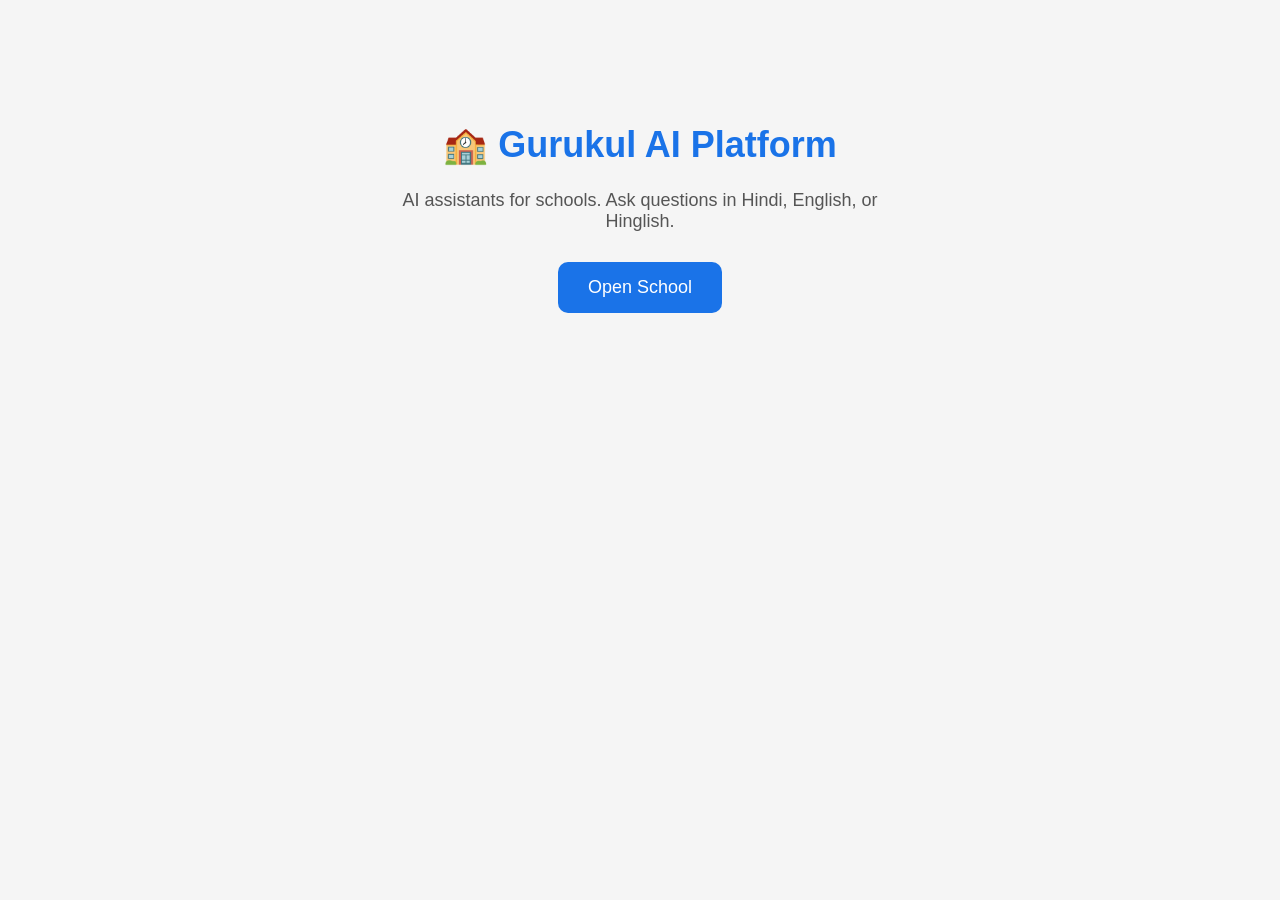
<file: index.html>
<!DOCTYPE html>
<html>

<head>
  <title>Gurukul AI Platform</title>
  <link rel="stylesheet" href="style.css">
</head>

<body>

<div class="hero">

  <h1>🏫 Gurukul AI Platform</h1>

  <p>
    AI assistants for schools.
    Ask questions in Hindi, English, or Hinglish.
  </p>

  <a href="school.html">
    <button>
      Open School
    </button>
  </a>

</div>

</body>

</html>
</file>
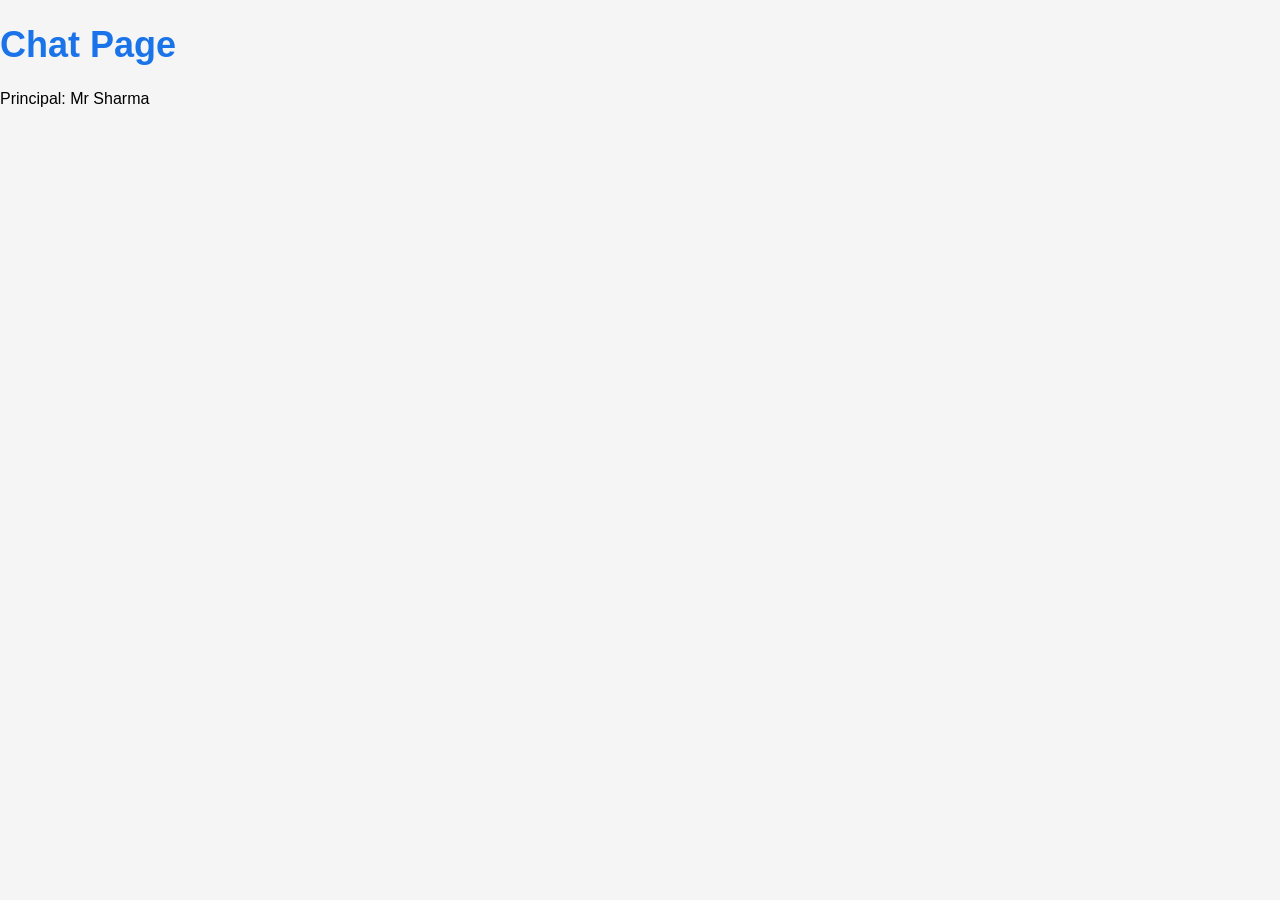
<file: chat.html>
<!DOCTYPE html>
<html>

<head>
<title>Chat Page</title>

<script src="script.js"></script>

<link rel="stylesheet" href="style.css">
</head>

<body>

<h1>Chat Page</h1>

<div>
Principal:
<script>
document.write(schoolData.principal);
</script>
</div>

</body>

</html>
</file>
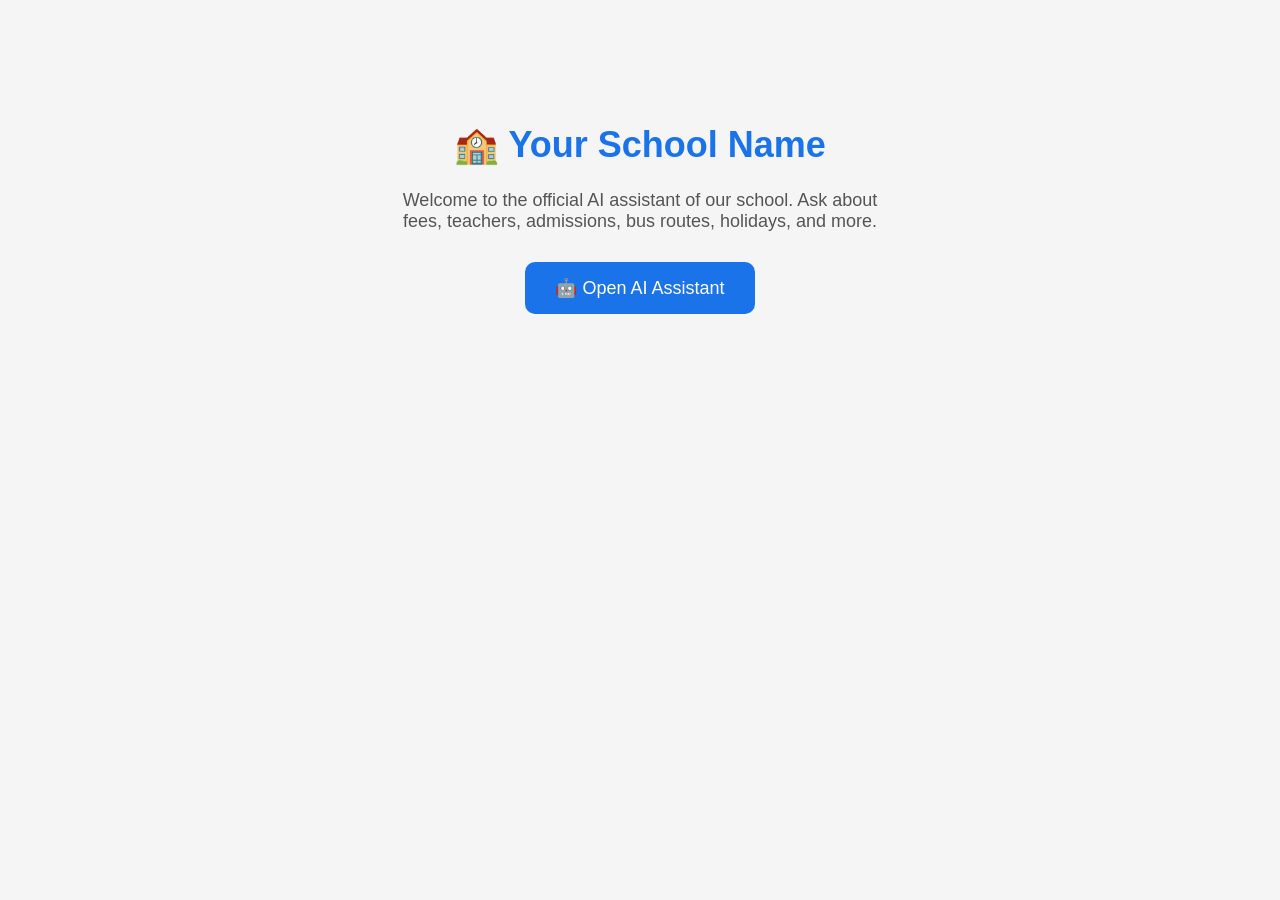
<file: school.html>
<!DOCTYPE html>
<html>

<head>
<title>Your School</title>
<link rel="stylesheet" href="style.css">
</head>

<body>

<div class="hero">

<h1>🏫 Your School Name</h1>

<p>
Welcome to the official AI assistant of our school.
Ask about fees, teachers, admissions, bus routes,
holidays, and more.
</p>

<a href="chat.html">

<button>
🤖 Open AI Assistant
</button>

</a>

</div>

</body>

</html>
</file>
<file: style.css>
body{
margin:0;
font-family:Arial,sans-serif;
background:#f5f5f5;
}

.hero{
text-align:center;
padding-top:120px;
padding-left:20px;
padding-right:20px;
}

h1{
color:#1a73e8;
font-size:36px;
}

p{
font-size:18px;
color:#555;
max-width:500px;
margin:auto;
margin-top:20px;
}

button{
margin-top:30px;
padding:15px 30px;
font-size:18px;
background:#1a73e8;
color:white;
border:none;
border-radius:10px;
}
.hero{
max-width:700px;
margin:auto;
text-align:center;
padding:100px 20px;
}

button{
cursor:pointer;
transition:0.3s;
}

button:hover{
transform:scale(1.05);
}
</file>
